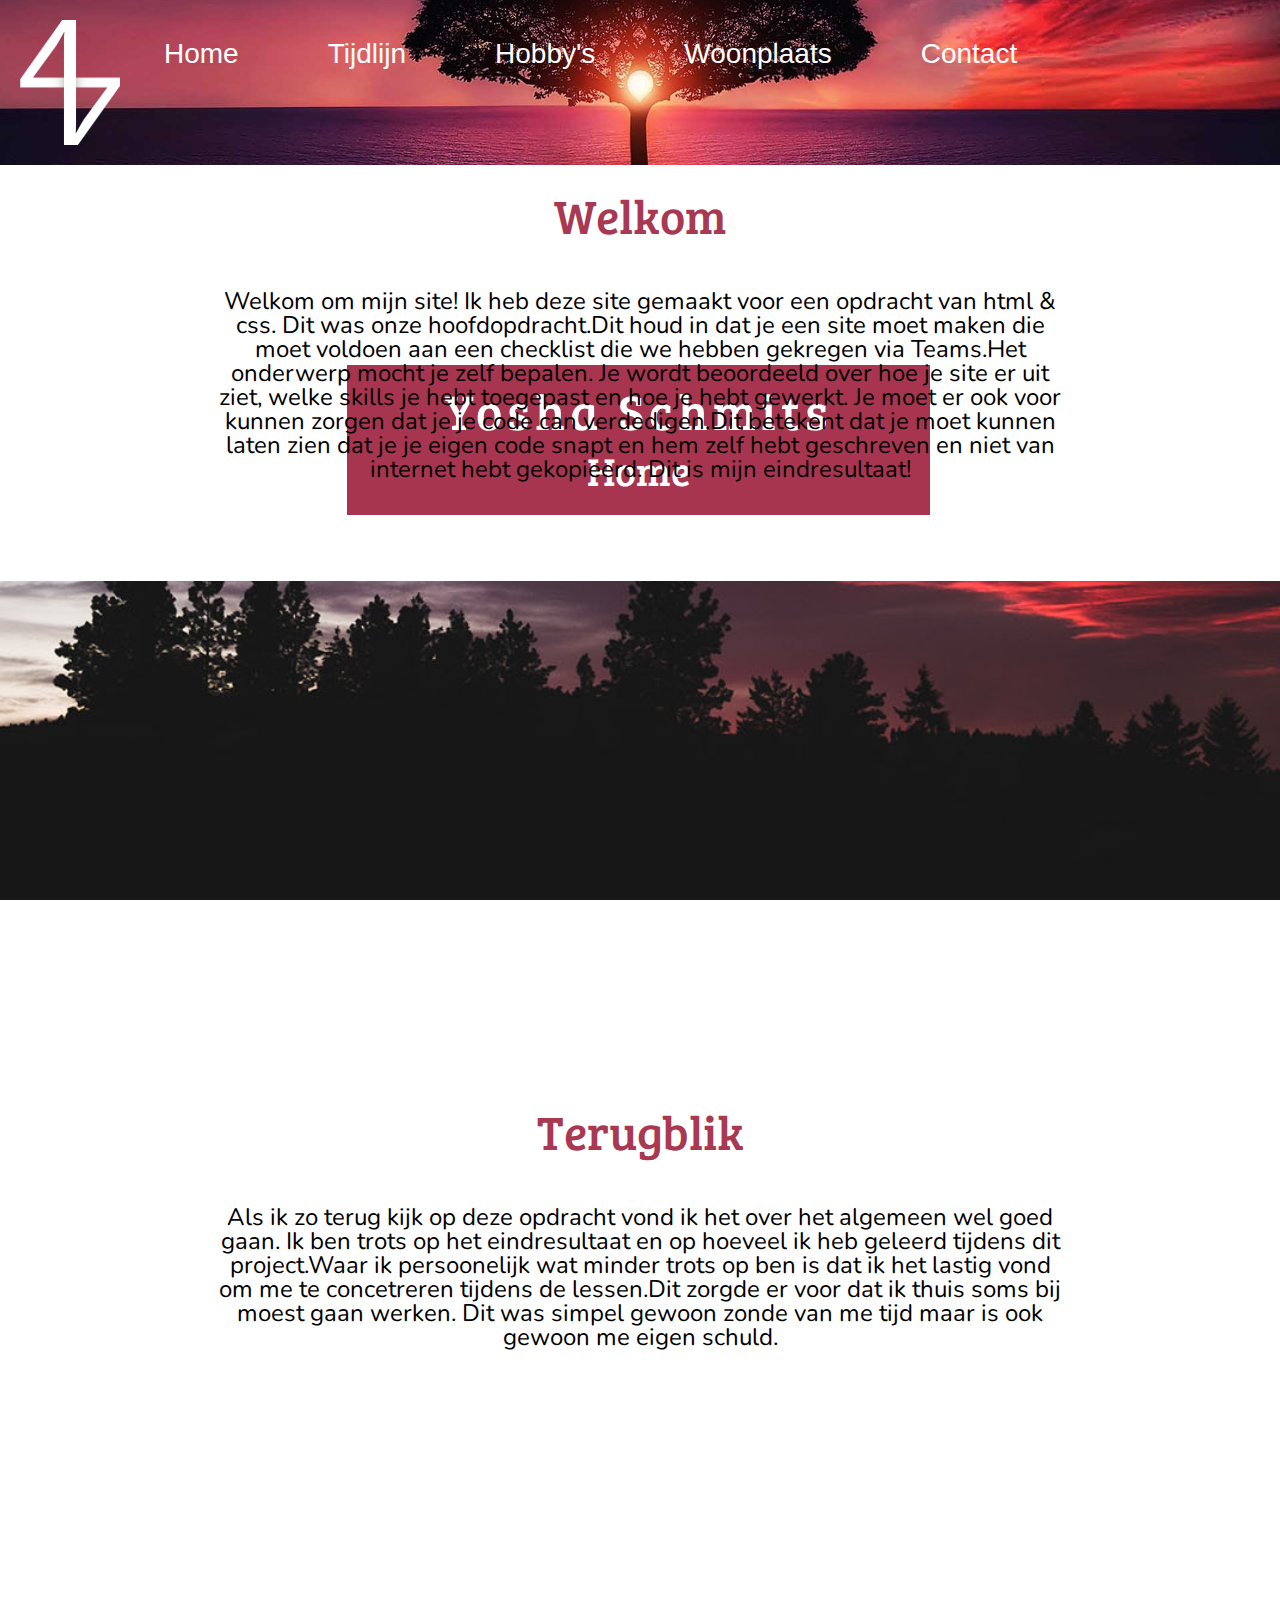
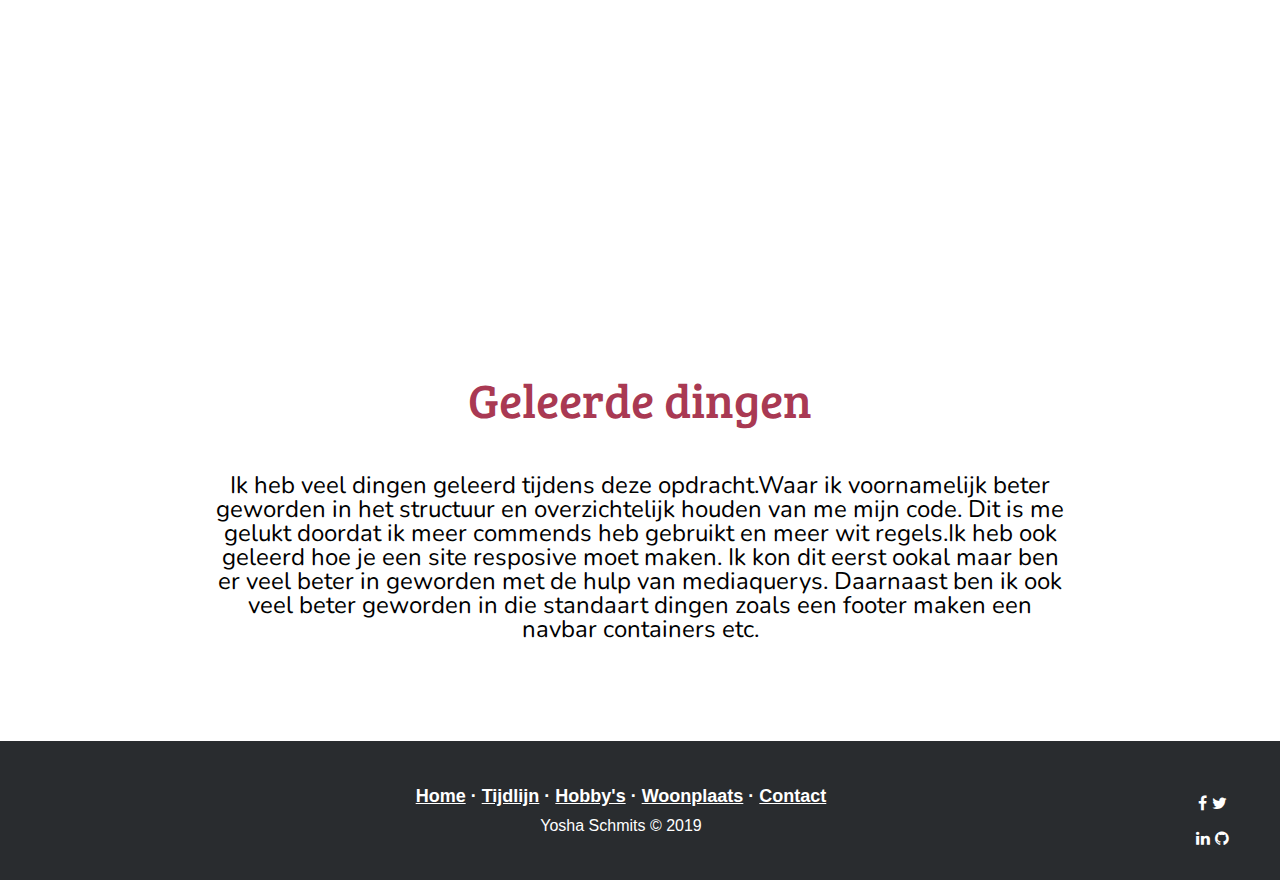
<file: index.html>
<!doctype html>
<html>
<head>
  <title>opdracht html</title>
  <link rel="stylesheet" href="css/reset.css">
  <link href="css/style.css"  rel="stylesheet" type="text/css">
  <link href="https://fonts.googleapis.com/css?family=Bree+Serif" rel="stylesheet">
  <link rel="stylesheet" href="http://maxcdn.bootstrapcdn.com/font-awesome/4.2.0/css/font-awesome.min.css">
  <link href="https://fonts.googleapis.com/css?family=Nunito" rel="stylesheet">
</head>

<body>

  <header>
    <div class="backgroundimage" style="max-width:100%;max-height:100%;">
      <div class="navbar">
        <img class="logo" src="images/47_Yosha.png">
        <div class="navbar-links">
          <a class="active" href="index.html">Home </a>
          <a href="tijdlijn.html">Tijdlijn</a>
          <a href="hobby.html">Hobby's</a>
          <a href="woonplaats.html">Woonplaats</a>
          <a href="contact.html">Contact </a>
        </div>
      </div>
    </div>
  </header>

  <div class="block">
    <div class="title">Yosha Schmits </div>
    <div class="subtitle"> Home </div>
  </div>


  <div class="title2">Welkom</div>
  <div class="container">
    <div class="tekst"> Welkom om mijn site! Ik heb deze site gemaakt voor een opdracht van html &amp; css. Dit was onze hoofdopdracht.Dit houd in dat je een site moet maken die moet voldoen aan een checklist die we hebben gekregen via Teams.Het onderwerp mocht je zelf bepalen. Je wordt beoordeeld over hoe je site er uit ziet, welke skills je hebt toegepast en hoe je hebt gewerkt. Je moet er ook voor kunnen zorgen dat je je code can verdedigen.Dit betekent dat je moet kunnen laten zien dat je je eigen code snapt en hem zelf hebt geschreven en niet van internet hebt gekopieerd. Dit is mijn eindresultaat! </div>
  </div>

  <div class="parallax"></div>

  <div class="title2">Terugblik</div>
  <div class="container">
    <div class="tekst"> Als ik zo terug kijk op deze opdracht vond ik het over het algemeen wel goed gaan. Ik ben trots op het eindresultaat en op hoeveel ik heb geleerd tijdens dit project.Waar ik persoonelijk wat minder trots op ben is dat ik het lastig vond om me te concetreren tijdens de lessen.Dit zorgde er voor dat ik thuis soms bij moest gaan werken. Dit was simpel gewoon zonde van me tijd maar is ook gewoon me eigen schuld. </div>
  </div>

  <div class="parallax2"></div>

  <div class="title2">Geleerde dingen</div>
  <div class="container">
    <div class="tekst"> Ik heb veel dingen geleerd tijdens deze opdracht.Waar ik voornamelijk beter geworden in het structuur en overzichtelijk houden van me mijn code. Dit is me gelukt doordat ik meer commends heb gebruikt en meer wit regels.Ik  heb ook geleerd hoe je een site resposive moet maken. Ik kon dit eerst ookal maar ben er veel beter in geworden met de hulp van mediaquerys. Daarnaast ben ik ook veel beter geworden in die standaart dingen zoals een footer maken een navbar containers etc. </div>
  </div>

  <footer class="footer">

   <div class="icons">

    <a href="#"><i class="fa fa-facebook"></i></a>
    <a href="#"><i class="fa fa-twitter"></i></a>
    <a href="#"><i class="fa fa-linkedin"></i></a>
    <a href="#"><i class="fa fa-github"></i></a>

  </div>

  <div class="footer-left">

    <p class="footer-links">
      <a href="index.html">Home</a>
      &#x00b7;
      <a href="Tijdlijn.html">Tijdlijn</a>
      &#x00b7;
      <a href="hobby.html">Hobby's</a>
      &#x00b7;
      <a href="Woonplaats.html">Woonplaats</a>
      &#x00b7;
      <a href="contact.html">Contact</a>
    </p>

    <p>Yosha Schmits &copy; 2019</p>
  </div>

</footer>
</body>

</html>
</file>
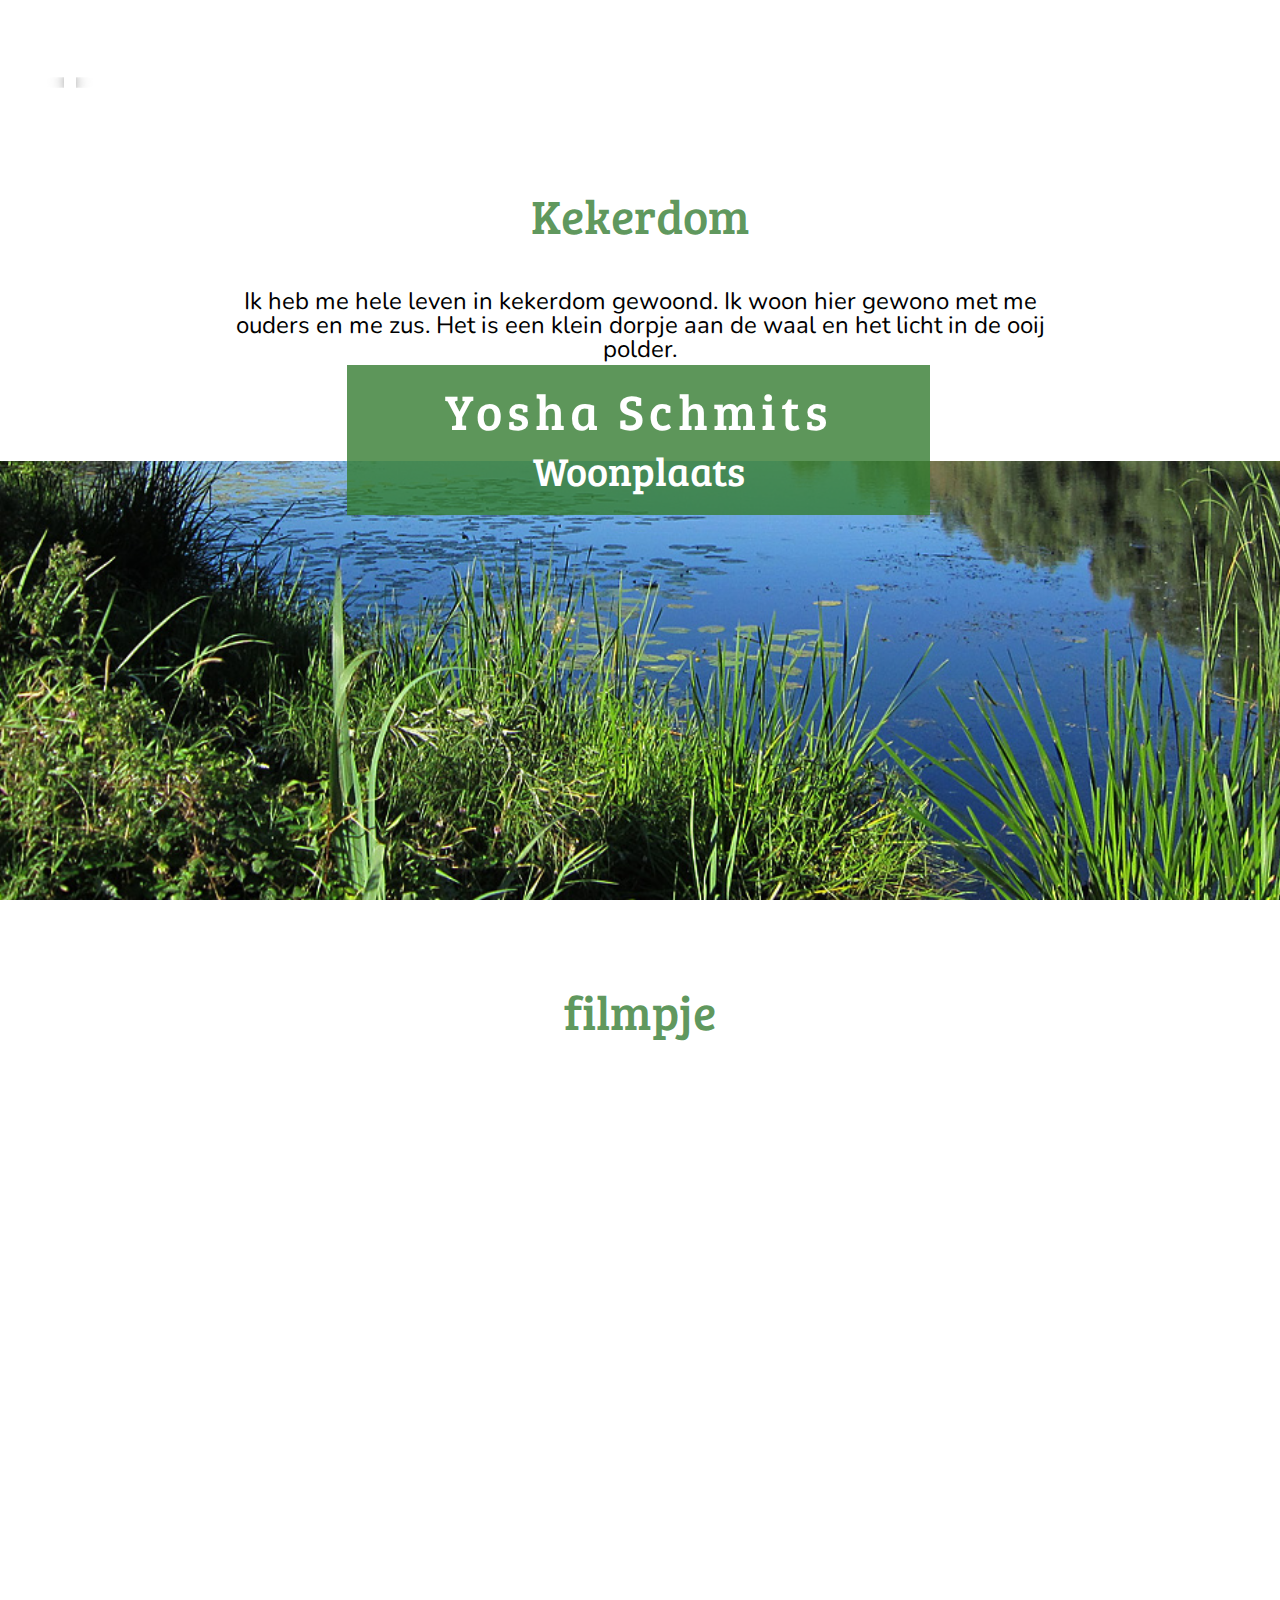
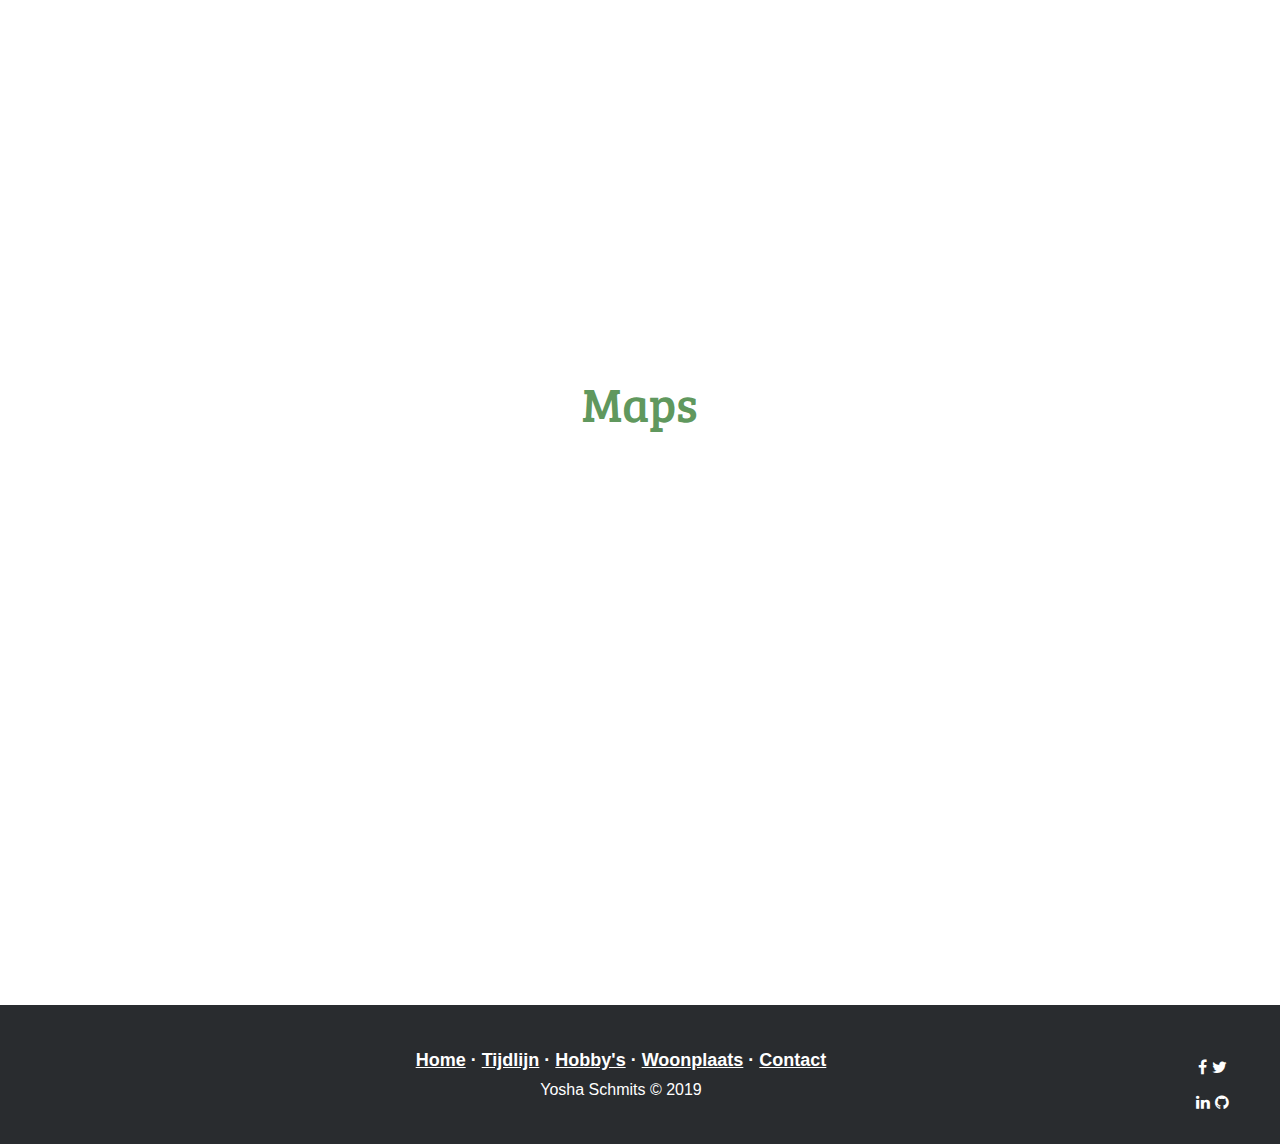
<file: woonplaats.html>
<!doctype html>
<html>
<head>
  <title>opdracht html</title>
  <link rel="stylesheet" href="css/reset.css">
  <link href="css/style.css"  rel="stylesheet" type="text/css">
  <link href="https://fonts.googleapis.com/css?family=Bree+Serif" rel="stylesheet">
  <link rel="stylesheet" href="http://maxcdn.bootstrapcdn.com/font-awesome/4.2.0/css/font-awesome.min.css">
  <link href="https://fonts.googleapis.com/css?family=Nunito" rel="stylesheet">
</head>

<body>

  <header>
    <div class="WBanner" style="max-width:100%;max-height:100%;">
      <div class="navbar">
        <img class="logo" src="images/47_Yosha.png">
        <div class="navbar-links">
          <a class="active" href="index.html">Home </a>
          <a href="tijdlijn.html">Tijdlijn</a>
          <a href="hobby.html">Hobby's</a>
          <a href="woonplaats.html">Woonplaats</a>
          <a href="contact.html">Contact </a>
        </div>
      </div>
    </div>
  </header>

  <div class="Bwoonplaats">
    <div class="title">Yosha Schmits </div>
    <div class="subtitle"> Woonplaats </div>
  </div>

  <div class="title2 bruin">Kekerdom</div>
  <div class="container">
    <div class="tekst">Ik heb me hele leven in kekerdom gewoond. Ik woon hier gewono met me ouders en me zus. Het is een klein dorpje aan de waal en het licht in de ooij polder. </div>
  </div>

  <div class="Pwoonplaats"></div>

  <div class="title2 bruin">filmpje</div>
  <div class="container">
    <div> <iframe width="560" height="315" src="https://www.youtube.com/embed/ppoxdStKHTU" frameborder="0" allow="accelerometer; autoplay; encrypted-media; gyroscope; picture-in-picture" allowfullscreen></iframe>
    </div>
  </div>

  <div class="Pwoonplaats2"></div>

  <div class="title2 bruin">Maps</div>
  <div class="container">
    <div class="tekst"> <div style="width: 100%"><iframe width="100%" height="400" src="https://maps.google.com/maps?width=100%&height=200&hl=nl&q=Kekerdom+()&ie=UTF8&t=h&z=15&iwloc=B&output=embed" frameborder="0" scrolling="no" marginheight="0" marginwidth="0"><a href="https://www.mapsdirections.info/nl/maak-een-google-map/">Maak een Google Map</a> van <a href="https://www.mapsdirections.info/nl/">Nederland Kaart</a></iframe></div><br />  </div>
  </div>

  <footer class="footer">

   <div class="icons">

    <a href="#"><i class="fa fa-facebook"></i></a>
    <a href="#"><i class="fa fa-twitter"></i></a>
    <a href="#"><i class="fa fa-linkedin"></i></a>
    <a href="#"><i class="fa fa-github"></i></a>

  </div>

  <div class="footer-left">

    <p class="footer-links">
      <a href="index.html">Home</a>
      ·
      <a href="Tijdlijn.html">Tijdlijn</a>
      ·
      <a href="hobby.html">Hobby's</a>
      ·
      <a href="Woonplaats.html">Woonplaats</a>
      ·
      <a href="contact.html">Contact</a>

    </p>

    <p>Yosha Schmits © 2019</p>
  </div>

</footer>
</body>

</html>
</file>
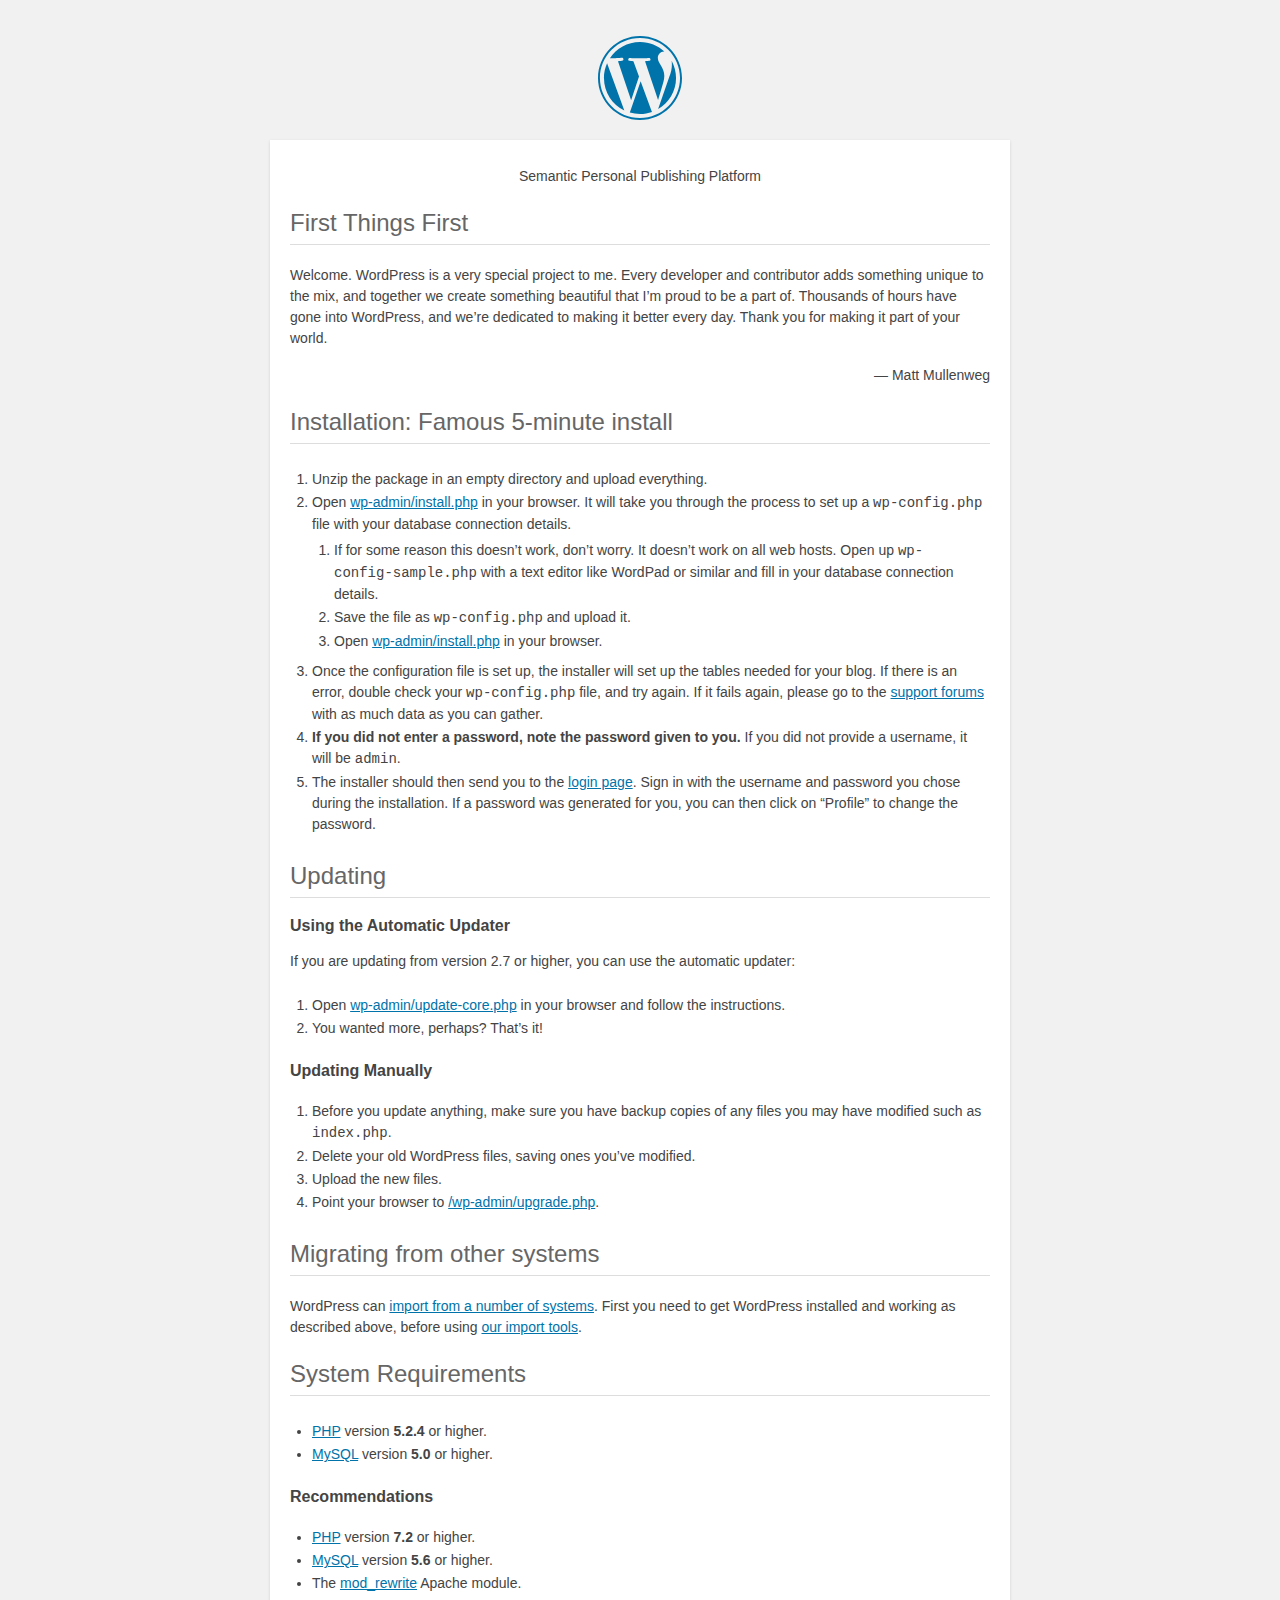
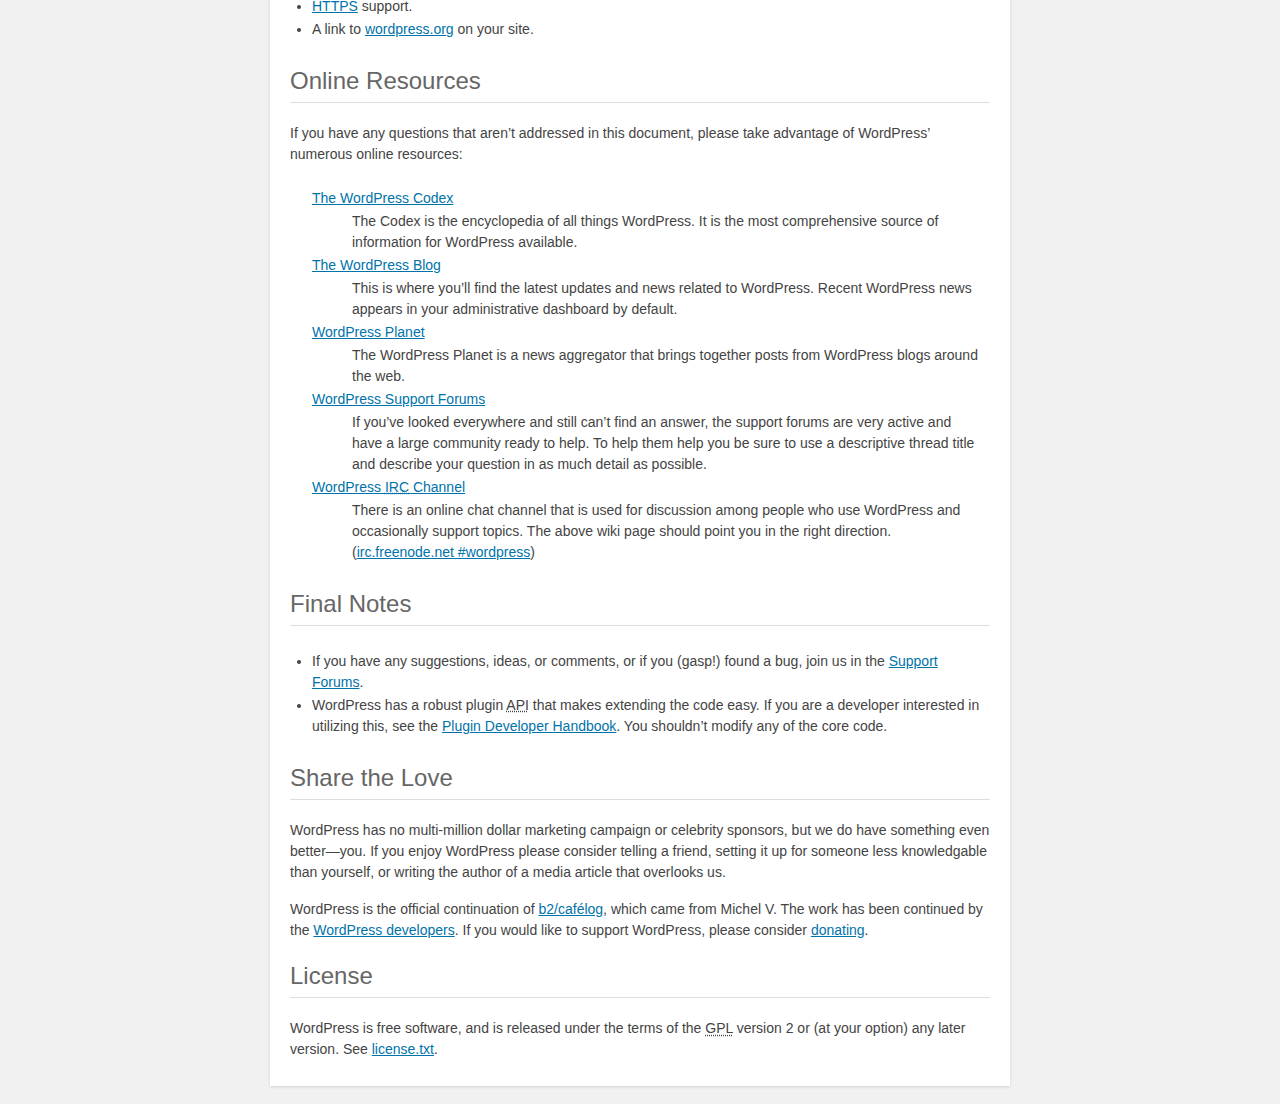
<file: Camera Kanjers/Camera Kanjers/readme.html>
<!DOCTYPE html>
<html>
<head>
	<meta name="viewport" content="width=device-width" />
	<meta http-equiv="Content-Type" content="text/html; charset=utf-8" />
	<title>WordPress &#8250; ReadMe</title>
	<link rel="stylesheet" href="wp-admin/css/install.css?ver=20100228" type="text/css" />
</head>
<body>
<h1 id="logo">
	<a href="https://wordpress.org/"><img alt="WordPress" src="wp-admin/images/wordpress-logo.png" /></a>
</h1>
<p style="text-align: center">Semantic Personal Publishing Platform</p>

<h2>First Things First</h2>
<p>Welcome. WordPress is a very special project to me. Every developer and contributor adds something unique to the mix, and together we create something beautiful that I&#8217;m proud to be a part of. Thousands of hours have gone into WordPress, and we&#8217;re dedicated to making it better every day. Thank you for making it part of your world.</p>
<p style="text-align: right">&#8212; Matt Mullenweg</p>

<h2>Installation: Famous 5-minute install</h2>
<ol>
	<li>Unzip the package in an empty directory and upload everything.</li>
	<li>Open <span class="file"><a href="wp-admin/install.php">wp-admin/install.php</a></span> in your browser. It will take you through the process to set up a <code>wp-config.php</code> file with your database connection details.
		<ol>
			<li>If for some reason this doesn&#8217;t work, don&#8217;t worry. It doesn&#8217;t work on all web hosts. Open up <code>wp-config-sample.php</code> with a text editor like WordPad or similar and fill in your database connection details.</li>
			<li>Save the file as <code>wp-config.php</code> and upload it.</li>
			<li>Open <span class="file"><a href="wp-admin/install.php">wp-admin/install.php</a></span> in your browser.</li>
		</ol>
	</li>
	<li>Once the configuration file is set up, the installer will set up the tables needed for your blog. If there is an error, double check your <code>wp-config.php</code> file, and try again. If it fails again, please go to the <a href="https://wordpress.org/support/" title="WordPress support">support forums</a> with as much data as you can gather.</li>
	<li><strong>If you did not enter a password, note the password given to you.</strong> If you did not provide a username, it will be <code>admin</code>.</li>
	<li>The installer should then send you to the <a href="wp-login.php">login page</a>. Sign in with the username and password you chose during the installation. If a password was generated for you, you can then click on &#8220;Profile&#8221; to change the password.</li>
</ol>

<h2>Updating</h2>
<h3>Using the Automatic Updater</h3>
<p>If you are updating from version 2.7 or higher, you can use the automatic updater:</p>
<ol>
	<li>Open <span class="file"><a href="wp-admin/update-core.php">wp-admin/update-core.php</a></span> in your browser and follow the instructions.</li>
	<li>You wanted more, perhaps? That&#8217;s it!</li>
</ol>

<h3>Updating Manually</h3>
<ol>
	<li>Before you update anything, make sure you have backup copies of any files you may have modified such as <code>index.php</code>.</li>
	<li>Delete your old WordPress files, saving ones you&#8217;ve modified.</li>
	<li>Upload the new files.</li>
	<li>Point your browser to <span class="file"><a href="wp-admin/upgrade.php">/wp-admin/upgrade.php</a>.</span></li>
</ol>

<h2>Migrating from other systems</h2>
<p>WordPress can <a href="https://codex.wordpress.org/Importing_Content">import from a number of systems</a>. First you need to get WordPress installed and working as described above, before using <a href="wp-admin/import.php" title="Import to WordPress">our import tools</a>.</p>

<h2>System Requirements</h2>
<ul>
	<li><a href="https://secure.php.net/">PHP</a> version <strong>5.2.4</strong> or higher.</li>
	<li><a href="https://www.mysql.com/">MySQL</a> version <strong>5.0</strong> or higher.</li>
</ul>

<h3>Recommendations</h3>
<ul>
	<li><a href="https://secure.php.net/">PHP</a> version <strong>7.2</strong> or higher.</li>
	<li><a href="https://www.mysql.com/">MySQL</a> version <strong>5.6</strong> or higher.</li>
	<li>The <a href="https://httpd.apache.org/docs/2.2/mod/mod_rewrite.html">mod_rewrite</a> Apache module.</li>
	<li><a href="https://wordpress.org/news/2016/12/moving-toward-ssl/">HTTPS</a> support.</li>
	<li>A link to <a href="https://wordpress.org/">wordpress.org</a> on your site.</li>
</ul>

<h2>Online Resources</h2>
<p>If you have any questions that aren&#8217;t addressed in this document, please take advantage of WordPress&#8217; numerous online resources:</p>
<dl>
	<dt><a href="https://codex.wordpress.org/">The WordPress Codex</a></dt>
		<dd>The Codex is the encyclopedia of all things WordPress. It is the most comprehensive source of information for WordPress available.</dd>
	<dt><a href="https://wordpress.org/news/">The WordPress Blog</a></dt>
		<dd>This is where you&#8217;ll find the latest updates and news related to WordPress. Recent WordPress news appears in your administrative dashboard by default.</dd>
	<dt><a href="https://planet.wordpress.org/">WordPress Planet</a></dt>
		<dd>The WordPress Planet is a news aggregator that brings together posts from WordPress blogs around the web.</dd>
	<dt><a href="https://wordpress.org/support/">WordPress Support Forums</a></dt>
		<dd>If you&#8217;ve looked everywhere and still can&#8217;t find an answer, the support forums are very active and have a large community ready to help. To help them help you be sure to use a descriptive thread title and describe your question in as much detail as possible.</dd>
	<dt><a href="https://codex.wordpress.org/IRC">WordPress <abbr title="Internet Relay Chat">IRC</abbr> Channel</a></dt>
		<dd>There is an online chat channel that is used for discussion among people who use WordPress and occasionally support topics. The above wiki page should point you in the right direction. (<a href="irc://irc.freenode.net/wordpress">irc.freenode.net #wordpress</a>)</dd>
</dl>

<h2>Final Notes</h2>
<ul>
	<li>If you have any suggestions, ideas, or comments, or if you (gasp!) found a bug, join us in the <a href="https://wordpress.org/support/">Support Forums</a>.</li>
	<li>WordPress has a robust plugin <abbr title="application programming interface">API</abbr> that makes extending the code easy. If you are a developer interested in utilizing this, see the <a href="https://developer.wordpress.org/plugins/">Plugin Developer Handbook</a>. You shouldn&#8217;t modify any of the core code.</li>
</ul>

<h2>Share the Love</h2>
<p>WordPress has no multi-million dollar marketing campaign or celebrity sponsors, but we do have something even better&#8212;you. If you enjoy WordPress please consider telling a friend, setting it up for someone less knowledgable than yourself, or writing the author of a media article that overlooks us.</p>

<p>WordPress is the official continuation of <a href="http://cafelog.com/">b2/caf&#233;log</a>, which came from Michel V. The work has been continued by the <a href="https://wordpress.org/about/">WordPress developers</a>. If you would like to support WordPress, please consider <a href="https://wordpress.org/donate/" title="Donate to WordPress">donating</a>.</p>

<h2>License</h2>
<p>WordPress is free software, and is released under the terms of the <abbr title="GNU General Public License">GPL</abbr> version 2 or (at your option) any later version. See <a href="license.txt">license.txt</a>.</p>

</body>
</html>
</file>
<file: css/style.css>
* {
  box-sizing: border-box;
  text-align: center;
}
div{
  display: block;
}

@media only screen and (max-width: 2000px) {
.backgroundimage
{
  width: 100%;
  height: 100%;
  background-image: url("../images/banner/banner.jpg");
  background-position-x: center;
  background-position-y: center;
  background-repeat: no-repeat;
  background-size: cover;
  overflow: hidden;
}
}
/* Navbar */
.navbar{
  overflow: hidden;
}

.navbar-links {
  padding-top: 40px;
}

.navbar a {
    float: left;
    color: white;
    text-align: center;
    margin-right:65px;
    margin-left: 24px;
    text-decoration: none;
    font-size: 28px;
    font-family: 'Lato', sans-serif;
}
a.active {
    color: white
}

@media screen and (max-width: 1090px) {
  .navbar a {
    font-size: 20px;
  }
}

@media screen and (max-width: 940px) {
  .navbar-links {
    padding-top: 40px;
    display: flex;
    flex-direction: column;
    align-items: start;  }
}



/* logo */
.logo {
 width: 100px;
 height: 125px;
 float:left;
 margin: 20px;
}
.block {
  position: absolute;
  width: 583px;
  height: 150px;
  background-color: rgba(146,2,36,0.8);
  top: 50%;
  left: 50%;
  margin-top: -85px;
  margin-left: -293px;
}
.title {
  font-size: 50px;
  text-align: center;
  letter-spacing: 5px;
  color: white;
  font-family: 'Bree Serif', serif;
  height: 75px;
  padding-top: 20px;
}
.subtitle{
  font-size: 40px;
  text-align: center;
  color: white;
  font-family: 'Bree Serif', serif;
  height: 75px;
  padding-top: 10px;
}

.title2{
  font-size: 48px;
  text-align: center;
  font-family: 'Bree Serif', serif;
  color:  rgba(146,2,36,0.8);
  margin-top: 26px;
}
.tekst{
  font-size: 24px;
  margin-top: 50px;
  }
.container{
  padding: 0 30px;
  max-width: 910px;
  height: auto;
  position: relative;
  margin: 0 auto;
  margin-bottom: 100px;
  font-family: 'Nunito', sans-serif;
}

.parallax {
  background-image: url("../images/parralax/subbanner.jpg");
  height: 500px;
  background-attachment: fixed;
  background-position: center;
  background-repeat: no-repeat;
  background-size: cover;
}

.parallax2 {
  background-image: url("../images/parralax/subbanner2.jpg");
  height: 500px;
  background-attachment: fixed;
  background-position: center;
  background-repeat: no-repeat;
  background-size: cover;
}
/* footer css */
.footer{
  background-color: #292c2f;
  box-shadow: 0 1px 1px 0 rgba(0, 0, 0, 0.12);
  box-sizing: border-box;
  width: 100%;
  text-align: left;
  font: normal 16px sans-serif;
  padding: 45px 50px;
  margin-top: 80px
}
.icons{
  float: right;
  display: inline-block;
  width: 35px;
  height: 35px;
  text-align: center;
  line-height: 35px;
  margin-left: 3px;
}
.footer-links{
font-size: 18px;
font-weight: bold;
color: white;
margin: 0 0 10px;
padding: 0;
}
p a {
  color: white;
}
p {
  color: white;
}
a {
  color: white;
}
/* aparte css voor de tijndlijn pagina */

.Ptijdlijn {
  background-image: url("../images/parralax/parralax1.jpg");
  height: 500px;
  background-attachment: fixed;
  background-position: center;
  background-repeat: no-repeat;
  background-size: cover;
}

.Ptijdlijn2 {
  background-image: url("../images/parralax/parralax2.jpg");
  height: 500px;
  background-attachment: fixed;
  background-position: center;
  background-repeat: no-repeat;
  background-size: cover;
}

.Bimgtijdlijn
{
  width: 100%;
  height: 100%;
  background-image: url("../images/banner/bannertijdlijn.jpg");
  background-position-x: center;
  background-position-y: center;
  background-repeat: no-repeat;
  background-size: cover;
  overflow: hidden;
}

.Btijdlijn {
position: absolute;
width: 583px;
height: 150px;
background-color: Rgb(64, 114, 108,0.8);
top: 50%;
left: 50%;
margin-top: -85px;
margin-left: -293px;
}

.groen{
color:Rgb(64, 114, 108,0.8);
}
/* aparte css voor de Hobby's pagina */

.Phobby {
  background-image: url("../images/parralax/parralaxhobby.jpg");
  height: 500px;
  background-attachment: fixed;
  background-position: center;
  background-repeat: no-repeat;
  background-size: cover;
}

.Phobby2 {
  background-image: url("../images/parralax/parralaxhobby2.jpg");
  height: 500px;
  background-attachment: fixed;
  background-position: center;
  background-repeat: no-repeat;
  background-size: cover;
}

.Hbanner
{
  width: 100%;
  height: 100%;
  background-image: url("../images/banner/bannerhobby's.jpg");
  background-position-x: center;
  background-position-y: center;
  background-repeat: no-repeat;
  background-size: cover;
  overflow: hidden;
}

.Bhobby {
position: absolute;
width: 583px;
height: 150px;
background-color: Rgb(91, 91, 91,0.8);
top: 50%;
left: 50%;
margin-top: -85px;
margin-left: -293px;
}

.grijs{
color: Rgb(91, 91, 91,0.8);
}

/* aparte css voor de Woonplaats pagina */

.Pwoonplaats {
  background-image: url("../images/parralax/parralaxwoonplaats2.jpg");
  height: 500px;
  background-attachment: fixed;
  background-position: center;
  background-repeat: no-repeat;
  background-size: cover;
}

.Pwoonplaats2 {
  background-image: url("../images/parralax/parralaxwoonplaats.jpg");
  height: 500px;
  background-attachment: fixed;
  background-position: center;
  background-repeat: no-repeat;
  background-size: cover;
}

.Wbanner
{
  width: 100%;
  height: 100%;
  background-image: url("../images/banner/bannerwoonplaats.jpg");
  background-position-x: center;
  background-position-y: center;
  background-repeat: no-repeat;
  background-size: cover;
  overflow: hidden;
}

.Bwoonplaats {
position: absolute;
width: 583px;
height: 150px;
background-color: rgb(52, 124, 49,0.8);
top: 50%;
left: 50%;
margin-top: -85px;
margin-left: -293px;
}

.bruin{
color: rgb(52, 124, 49,0.8);
}
/* aparte css voor de contact pagina */


input[type=text], select, textarea{
  width: 100%;
  padding: 12px;
  border: 1px solid #ccc;
  border-radius: 4px;
  box-sizing: border-box;
  resize: vertical;
}


label {
  padding: 12px 12px 12px 0;
  display: inline-block;
}


input[type=submit] {
  background-color: rgb(255,222,173,0.8);
  color: white;
  padding: 12px 20px;
  border: none;
  border-radius: 4px;
  cursor: pointer;
  float: right;
}

/
.container {
  border-radius: 5px;
  background-color: #f2f2f2;
  padding: 20px;
}


.col-25 {
  float: left;
  width: 25%;
  margin-top: 6px;
}


.col-75 {
  float: left;
  width: 75%;
  margin-top: 6px;
}


.row:after {
  content: "";
  display: table;
  clear: both;
}


@media screen and (max-width: 833px) {
  .col-25, .col-75, input[type=submit] {
    width: 100%;
    margin-top: 0;
  }
}

.Cbanner
{
  width: 100%;
  height: 100%;
  background-image: url("../images/banner/bannercontact.jpg");
  background-position-x: center;
  background-position-y: center;
  background-repeat: no-repeat;
  background-size: cover;
  overflow: hidden;
}

.Bcontact {
position: absolute;
width: 583px;
height: 150px;
background-color: rgb(255,222,173,0.8);
top: 50%;
left: 50%;
margin-top: -85px;
margin-left: -293px;
}

.beige{
color: rgb(255,222,173,0.8);
}
</file>
<file: Camera Kanjers/Camera Kanjers/wp-admin/css/install.css>
html {
	background: #f1f1f1;
	margin: 0 20px;
}

body {
	background: #fff;
	color: #444;
	font-family: -apple-system, BlinkMacSystemFont, "Segoe UI", Roboto, Oxygen-Sans, Ubuntu, Cantarell, "Helvetica Neue", sans-serif;
	margin: 140px auto 25px;
	padding: 20px 20px 10px 20px;
	max-width: 700px;
	-webkit-font-smoothing: subpixel-antialiased;
	box-shadow: 0 1px 3px rgba(0,0,0,0.13);
}

a {
	color: #0073aa;
}

a:hover,
a:active {
	color: #00a0d2;
}

a:focus {
	color: #124964;
	box-shadow:
		0 0 0 1px #5b9dd9,
		0 0 2px 1px rgba(30, 140, 190, .8);
}

.ie8 a:focus {
	outline: #5b9dd9 solid 1px;
}

h1, h2 {
	border-bottom: 1px solid #ddd;
	clear: both;
	color: #666;
	font-size: 24px;
	padding: 0;
	padding-bottom: 7px;
	font-weight: 400;
}

h3 {
	font-size: 16px;
}

p, li, dd, dt {
	padding-bottom: 2px;
	font-size: 14px;
	line-height: 1.5;
}

code, .code {
	font-family: Consolas, Monaco, monospace;
}

ul, ol, dl {
	padding: 5px 5px 5px 22px;
}

a img {
	border:0
}
abbr {
	border: 0;
	font-variant: normal;
}

fieldset {
	border: 0;
	padding: 0;
	margin: 0;
}

label {
	cursor: pointer;
}

#logo {
	margin: 6px 0 14px 0;
	padding: 0 0 7px 0;
	border-bottom: none;
	text-align:center
}
#logo a {
	background-image: url(../images/w-logo-blue.png?ver=20131202);
	background-image: none, url(../images/wordpress-logo.svg?ver=20131107);
	background-size: 84px;
	background-position: center top;
	background-repeat: no-repeat;
	color: #444; /* same as login.css */
	height: 84px;
	font-size: 20px;
	font-weight: 400;
	line-height: 1.3em;
	margin: -130px auto 25px;
	padding: 0;
	text-decoration: none;
	width: 84px;
	text-indent: -9999px;
	outline: none;
	overflow: hidden;
	display: block;
}

#logo a:focus {
	box-shadow: none;
}

.step {
	margin: 20px 0 15px;
}
.step, th {
	text-align: left;
	padding: 0;
}
.language-chooser.wp-core-ui .step .button.button-large {
	height: 36px;
	font-size: 14px;
	line-height: 33px;
	vertical-align: middle;
}
textarea {
	border: 1px solid #ddd;
	font-family: -apple-system, BlinkMacSystemFont, "Segoe UI", Roboto, Oxygen-Sans, Ubuntu, Cantarell, "Helvetica Neue", sans-serif;
	width: 100%;
	box-sizing: border-box;
}

.form-table {
	border-collapse: collapse;
	margin-top: 1em;
	width: 100%;
}

.form-table td {
	margin-bottom: 9px;
	padding: 10px 20px 10px 0;
	font-size: 14px;
	vertical-align: top
}

.form-table th {
	font-size: 14px;
	text-align: left;
	padding: 10px 20px 10px 0;
	width: 140px;
	vertical-align: top;
}

.form-table code {
	line-height: 18px;
	font-size: 14px;
}

.form-table p {
	margin: 4px 0 0 0;
	font-size: 11px;
}

.form-table input {
	line-height: 20px;
	font-size: 15px;
	padding: 3px 5px;
	border: 1px solid #ddd;
	box-shadow: inset 0 1px 2px rgba(0,0,0,0.07);
}

input,
submit {
	font-family: -apple-system, BlinkMacSystemFont, "Segoe UI", Roboto, Oxygen-Sans, Ubuntu, Cantarell, "Helvetica Neue", sans-serif;
}

.form-table input[type=text],
.form-table input[type=email],
.form-table input[type=url],
.form-table input[type=password] {
	width: 206px;
}

.form-table th p {
	font-weight: 400;
}

.form-table.install-success th,
.form-table.install-success td {
	vertical-align: middle;
	padding: 16px 20px 16px 0;
}

.form-table.install-success td p {
	margin: 0;
	font-size: 14px;
}

.form-table.install-success td code {
	margin: 0;
	font-size: 18px;
}

#error-page {
	margin-top: 50px;
}

#error-page p {
	font-size: 14px;
	line-height: 18px;
	margin: 25px 0 20px;
}

#error-page code, .code {
	font-family: Consolas, Monaco, monospace;
}

.wp-hide-pw > .dashicons {
	line-height: inherit;
}

#pass-strength-result {
	background-color: #eee;
	border: 1px solid #ddd;
	color: #23282d;
	margin: -2px 5px 5px 0px;
	padding: 3px 5px;
	text-align: center;
	width: 218px;
	box-sizing: border-box;
	opacity: 0;
}

#pass-strength-result.short {
	background-color: #f1adad;
	border-color: #e35b5b;
	opacity: 1;
}

#pass-strength-result.bad {
	background-color: #fbc5a9;
	border-color: #f78b53;
	opacity: 1;
}

#pass-strength-result.good {
	background-color: #ffe399;
	border-color: #ffc733;
	opacity: 1;
}

#pass-strength-result.strong {
	background-color: #c1e1b9;
	border-color: #83c373;
	opacity: 1;
}

#pass1.short, #pass1-text.short {
	border-color: #e35b5b;
}

#pass1.bad, #pass1-text.bad {
	border-color: #f78b53;
}

#pass1.good, #pass1-text.good {
	border-color: #ffc733;
}

#pass1.strong, #pass1-text.strong {
	border-color: #83c373;
}

.pw-weak {
	display: none;
}

.message {
	border-left: 4px solid #dc3232;
	padding: .7em .6em;
	background-color: #fbeaea;
}

/* rtl:ignore */
#dbname,
#uname,
#pwd,
#dbhost,
#prefix,
#user_login,
#admin_email,
#pass1,
#pass2 {
	direction: ltr;
}

#pass1-text,
.show-password #pass1 {
	display: none;
}

.show-password #pass1-text
{
	display: inline-block;
}

.form-table span.description.important {
	font-size: 12px;
}


/* localization */
body.rtl,
.rtl textarea,
.rtl input,
.rtl submit {
	font-family: Tahoma, sans-serif;
}

:lang(he-il) body.rtl,
:lang(he-il) .rtl textarea,
:lang(he-il) .rtl input,
:lang(he-il) .rtl submit {
	font-family: Arial, sans-serif;
}

@media only screen and (max-width: 799px) {
	body {
		margin-top: 115px;
	}
	#logo a {
		margin: -125px auto 30px;
	}
}

@media screen and ( max-width: 782px ) {

	.form-table {
		margin-top: 0;
	}

	.form-table th,
	.form-table td {
		display: block;
		width: auto;
		vertical-align: middle;
	}

	.form-table th {
		padding: 20px 0 0;
	}

	.form-table td {
		padding: 5px 0;
		border: 0;
		margin: 0;
	}

	textarea,
	input {
		font-size: 16px;
	}

	.form-table td input[type="text"],
	.form-table td input[type="email"],
	.form-table td input[type="url"],
	.form-table td input[type="password"],
	.form-table td select,
	.form-table td textarea,
	.form-table span.description {
		width: 100%;
		font-size: 16px;
		line-height: 1.5;
		padding: 7px 10px;
		display: block;
		max-width: none;
		box-sizing: border-box;
	}

}

body.language-chooser {
	max-width: 300px;
}

.language-chooser select {
	padding: 8px;
	width: 100%;
	display: block;
	border: 1px solid #ddd;
	background-color: #fff;
	color: #32373c;
	font-size: 16px;
	font-family: Arial, sans-serif;
	font-weight: 400;
}

.language-chooser p {
	text-align: right;
}

.screen-reader-input,
.screen-reader-text {
	border: 0;
	clip: rect(1px, 1px, 1px, 1px);
	-webkit-clip-path: inset(50%);
	clip-path: inset(50%);
	height: 1px;
	margin: -1px;
	overflow: hidden;
	padding: 0;
	position: absolute;
	width: 1px;
	word-wrap: normal !important;
}

.spinner {
	background: url(../images/spinner.gif) no-repeat;
	background-size: 20px 20px;
	visibility: hidden;
	opacity: 0.7;
	filter: alpha(opacity=70);
	width: 20px;
	height: 20px;
	margin: 2px 5px 0;
}

.step .spinner {
	display: inline-block;
	vertical-align: middle;
	margin-right: 15px;
}

.button.hide-if-no-js,
.hide-if-no-js {
	display: none;
}

/**
 * HiDPI Displays
 */
@media print,
  (-webkit-min-device-pixel-ratio: 1.25),
  (min-resolution: 120dpi) {

	.spinner {
		background-image: url(../images/spinner-2x.gif);
	}

}
</file>
